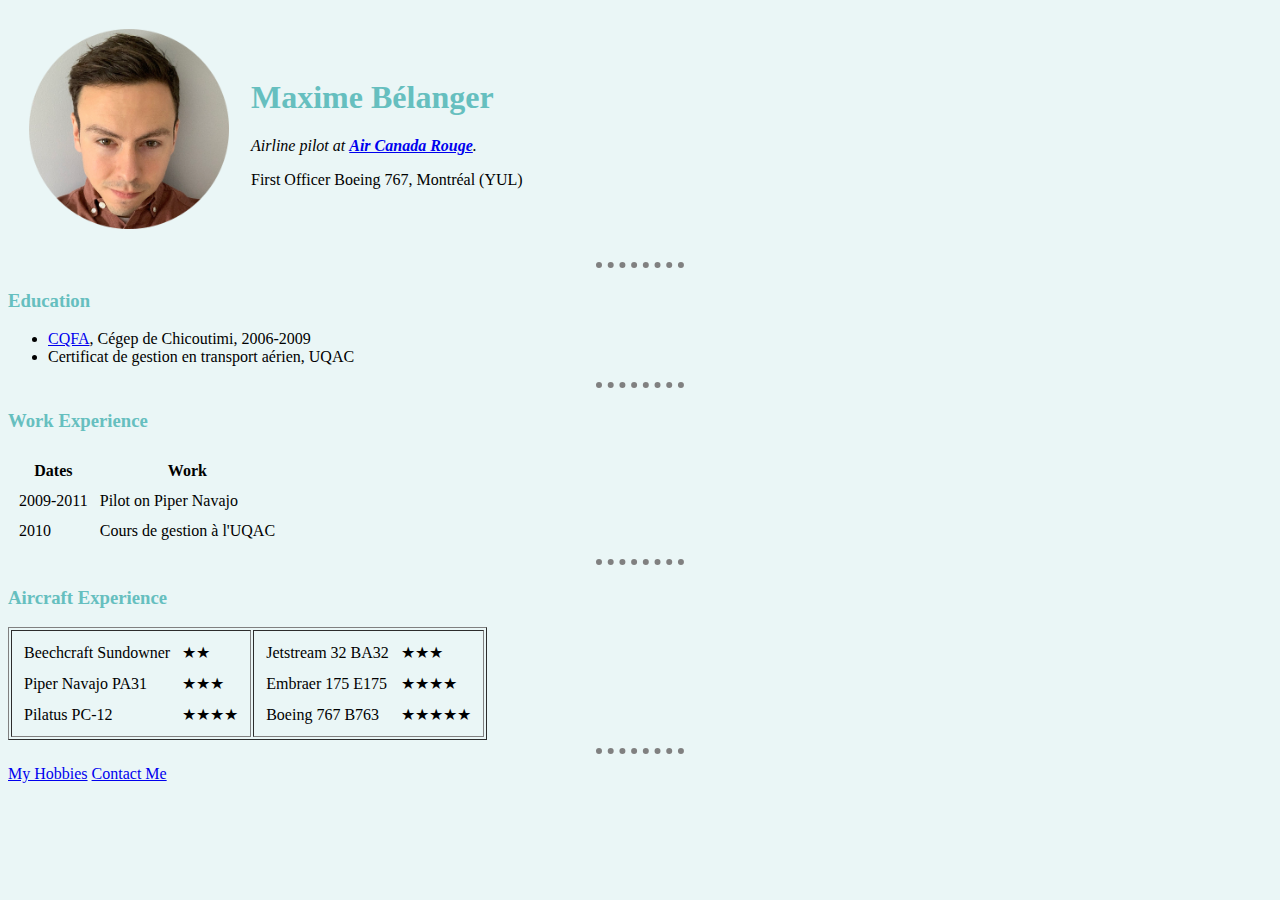
<file: index.html>
<!DOCTYPE html>
<html lang="en" dir="ltr">

<head>
  <meta charset="utf-8">
  <title>Maxime Belanger</title>
  <link rel="stylesheet" href="styles.css">




</head>

<body>
  <table cellspacing="20" ­­>
    <tr>
      <td> <img src="Images/305 circle.png" alt="Max Profile picture" width="200px" height="200px"></td>
      <td>
        <h1>Maxime Bélanger</h1>
        <p><em>Airline pilot at <strong><a href="https://flyrouge.com/ca/en/index.html">Air Canada Rouge</a></strong>.</em></p>
        <p>First Officer Boeing 767, Montréal (YUL)</p>
      </td>
    </tr>
  </table>

  <hr>
  <h3>Education</h3>
  <ul>
    <li><a href="http://www.cqfa.ca/">CQFA</a>, Cégep de Chicoutimi, 2006-2009</li>
    <li>Certificat de gestion en transport aérien, UQAC</li>
  </ul>
  <hr>
  <h3>Work Experience</h3>

  <table cellspacing="10">
    <thead>
      <tr>
        <th>Dates</th>
        <th>Work</th>
      </tr>
    </thead>
    <tbody>
      <tr>
        <td>2009-2011</td>
        <td>Pilot on Piper Navajo</td>
      </tr>
      <tr>
        <td>2010</td>
        <td>Cours de gestion à l'UQAC</td>
      </tr>
    </tbody>

  </table>
  <hr>

  <h3>Aircraft Experience</h3>


  <table border="1">
    <tr>
      <td>

        <table cellspacing="10">

          <tr>
            <td>Beechcraft Sundowner</td>
            <td>★★</td>
          </tr>
          <tr>
            <td>Piper Navajo PA31</td>
            <td>★★★</td>
          </tr>
          <tr>
            <td>Pilatus PC-12</td>
            <td>★★★★</td>
          </tr>
        </table>
      </td>

      <td>
        <table cellspacing="10">
          <tr>
            <td>Jetstream 32 BA32</td>
            <td>★★★</td>
          </tr>
          <tr>
            <td>Embraer 175 E175</td>
            <td>★★★★</td>
          </tr>
          <tr>
            <td>Boeing 767 B763</td>
            <td>★★★★★</td>
          </tr>
        </table>
      </td>
    </tr>



  </table>

  <hr>
  <a href="Hobbies.html">My Hobbies</a>
  <a href="Contact Me.html">Contact Me</a>
</body>

</html>
</file>
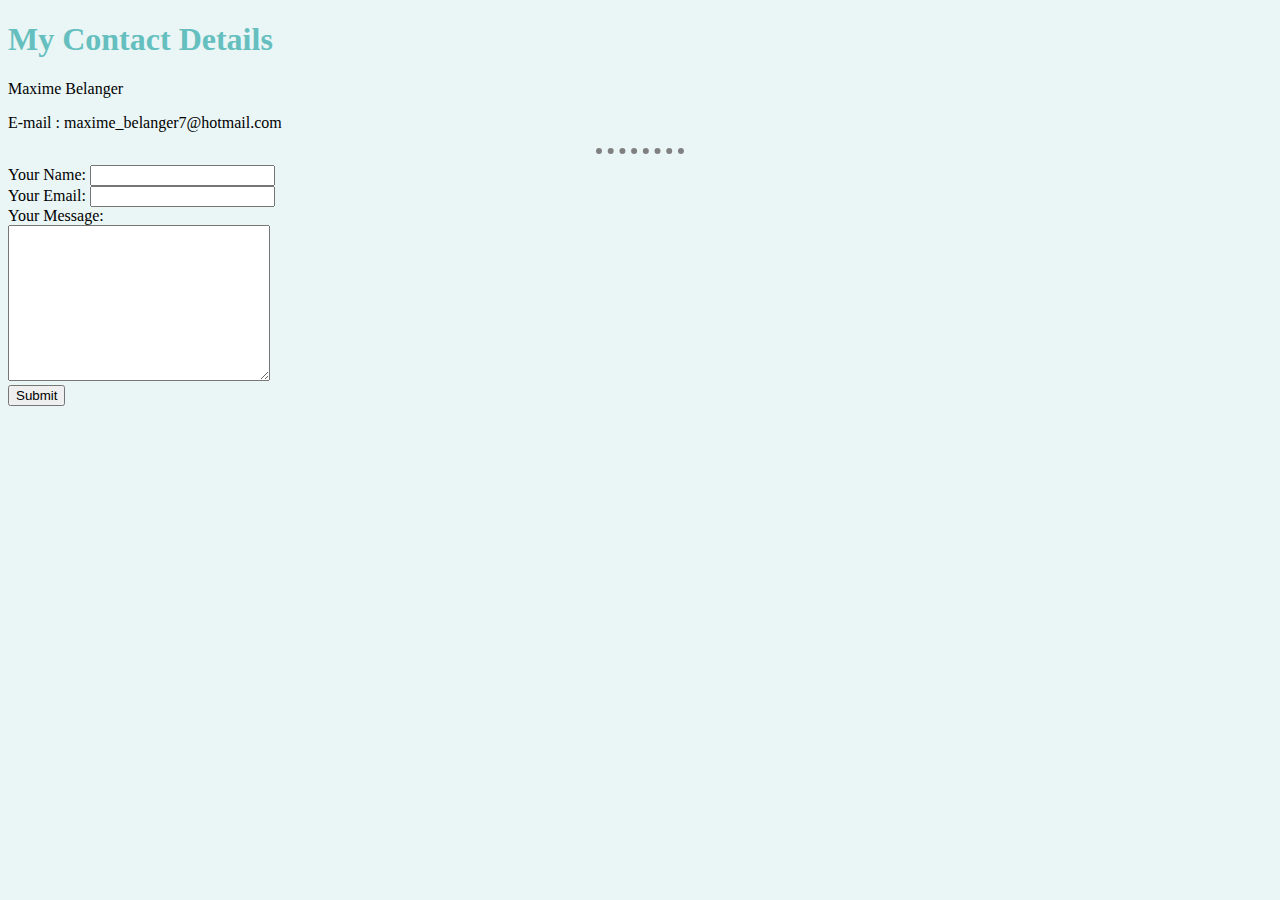
<file: Contact Me.html>
<!DOCTYPE html>
<html lang="en" dir="ltr">
  <head>
    <meta charset="utf-8">
    <title>Contact Me</title>
    <link rel="stylesheet" href="styles.css">
  </head>
  <body>
    <h1>My Contact Details</h1>
  <p>Maxime Belanger</p>
  <p>E-mail : maxime_belanger7@hotmail.com</p>
  <hr>

<form action="mailto:maxime_belanger7@hotmail.com" method="post" enctype="text/plain">
  <label for="">Your Name:</label>
  <input type="text" name="yourName" value=""><br>
  <label for="">Your Email:</label>
  <input type="email" name="yourEmail" value=""><br>
  <label for="">Your Message:</label><br>
  <textarea name="yourMessage" rows="10" cols="30"></textarea><br>
  <input type="Submit" name="">
</form>


  </body>
</html>
</file>
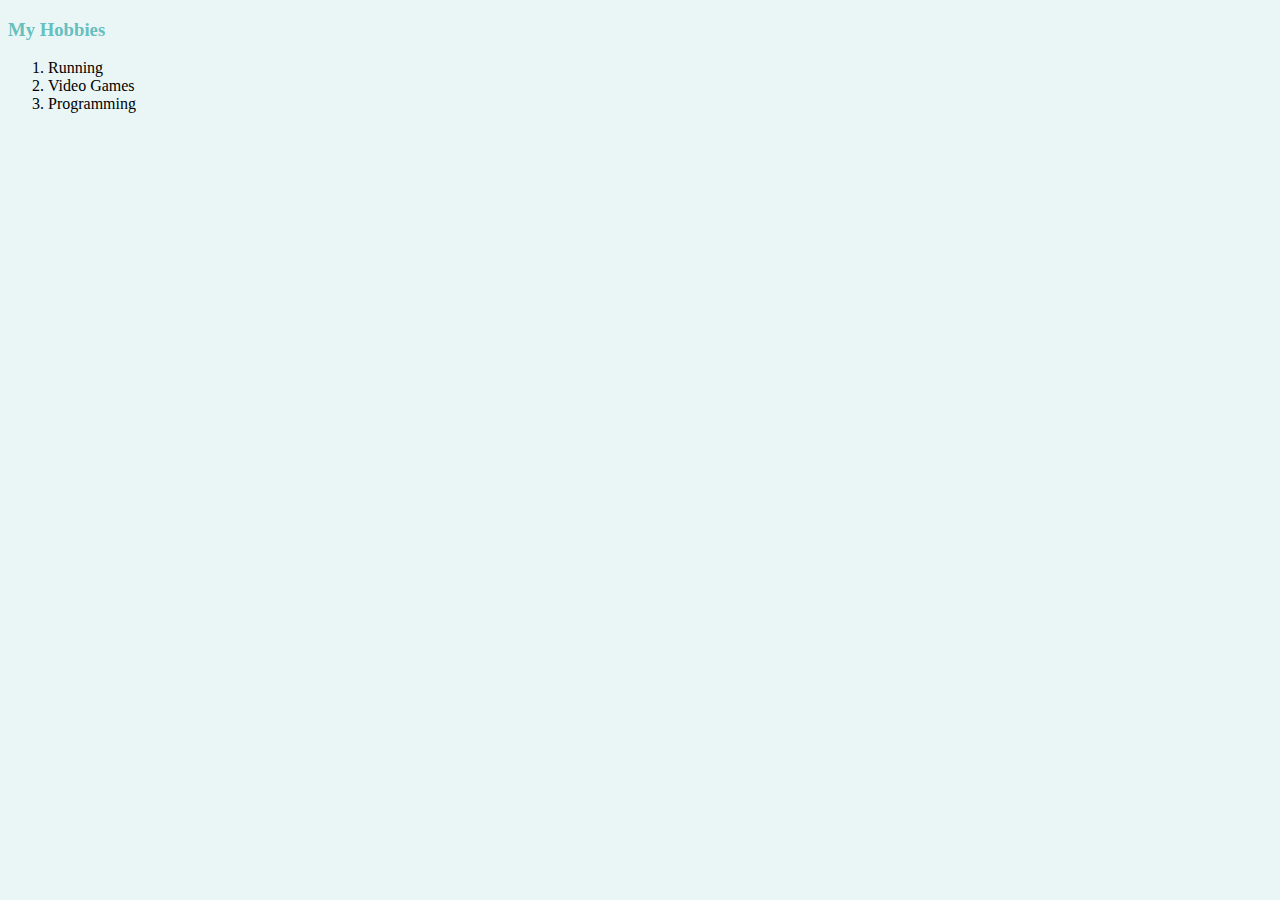
<file: Hobbies.html>
<!DOCTYPE html>
<html lang="en" dir="ltr">
  <head>
    <meta charset="utf-8">
    <title>My hobbies</title>
    <link rel="stylesheet" href="styles.css">
  </head>
  <body>
    <h3>My Hobbies</h3>
    <ol>
      <li>Running</li>
      <li>Video Games</li>
      <li>Programming</li>
    </ol>
  </body>
</html>
</file>
<file: styles.css>
body {
  background-color: #EAF6F6;
}

hr {
  border-style: none;
  border-top-style: dotted;
  border-color: grey;
  border-width: 6px;
  height: 3px;
  width: 7%;
}
h1 {
color: #66bfbf;
}
h3 {
color: #66bfbf;
}
</file>
